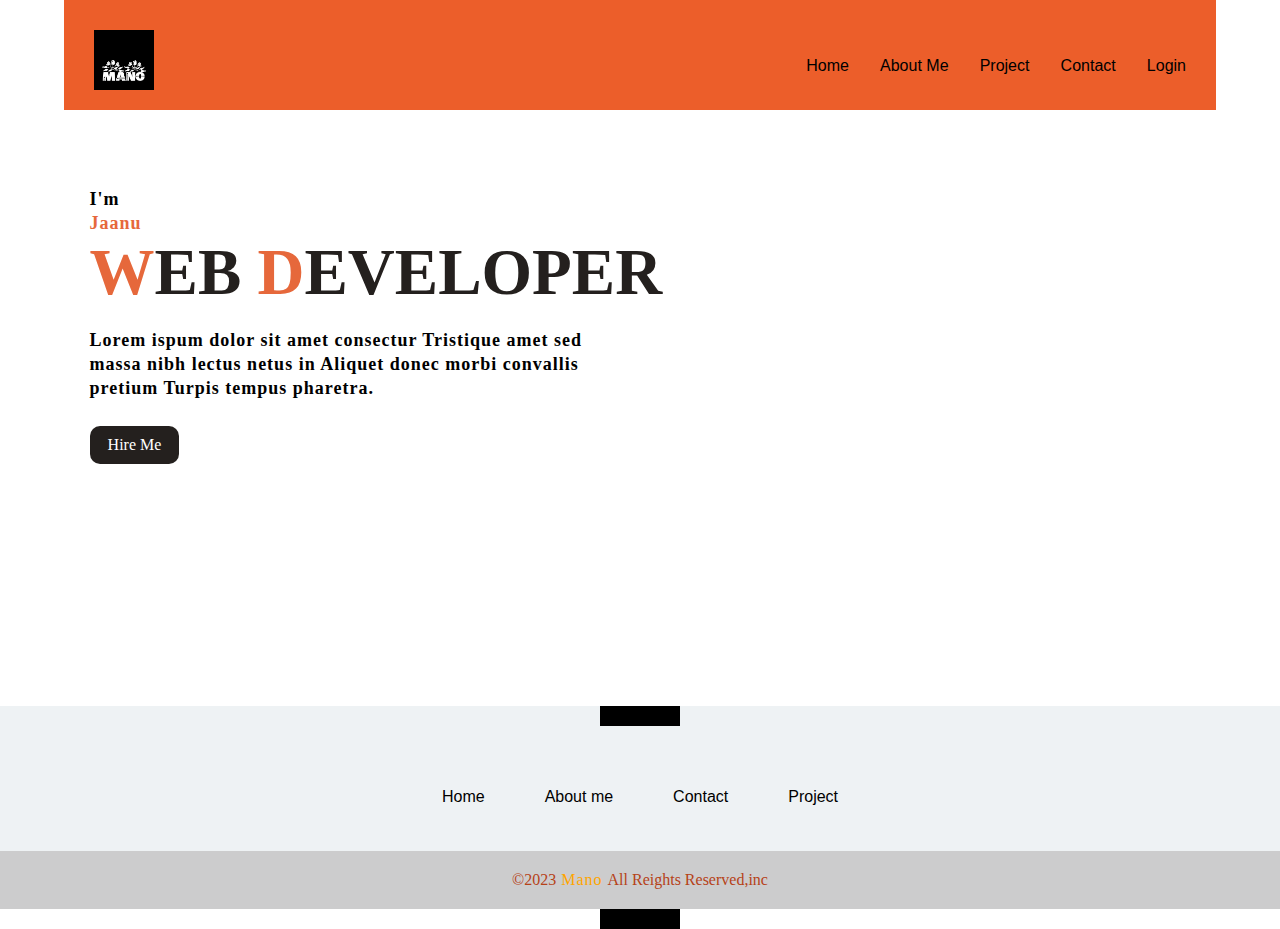
<file: index.html>
<!DOCTYPE html>
<html lang="en">
<head>
    <meta charset="UTF-8">
    <meta name="viewport" content="width=device-width, initial-scale=1.0">
    <title>Portfolio</title>
    <link rel="stylesheet" href="jaanu.css">
    <link rel="stylesheet" href="https://cdnjs.cloudflare.com/ajax/libs/font-awesome/6.5.1/css/all.min.css" integrity="sha512-DTOQO9RWCH3ppGqcWaEA1BIZOC6xxalwEsw9c2QQeAIftl+Vegovlnee1c9QX4TctnWMn13TZye+giMm8e2LwA==" crossorigin="anonymous" referrerpolicy="no-referrer" />
</head>
<body>




    <div class="main">
        <div class="navbar">
            <img src="logo.png" class="logo">
            <ul>
                <li><a href="index.html">Home</a></li>
                <li><a href="page2.html">About Me</a></li>
                <li><a href="page3.html">Project</a></li>
                <li><a href="page4.html">Contact</a></li>
                <li><a href="page5.html">Login</a></li>
            </ul>
        </div>
        <!-- <div class="navbar2">
            <ul>
                <li><a href="#">Home</a></li>
                <li><a href="#">About Me</a></li>
                <li><a href="#">Project</a></li>
                <li><a href="#">Contact</a></li>
            </ul>

        </div> -->

        <div class="info">
            <h3> I'm <br><span>Jaanu</span></h3>
            <h1><span>W</span>EB <span>D</span>EVELOPER</h1><br>
            <H3>Lorem ispum dolor sit amet consectur Tristique amet sed <br>massa nibh lectus netus in Aliquet donec morbi convallis <br>pretium Turpis tempus pharetra.</H3>
            <a href="#">Hire Me</a>
        </div><br><br><br><br><br><br><br><br><br><br><br><br>

    <!-- <div class="pos-cen"> -->
        <div class="img-deg">
            <!-- <img src="girl1.jpeg" class="girl1">  -->
        </div>
    </div>
<div>
  <footer>
    <div class="footer container">
        <div class="socialicons">
            <a href=""><i class="fa-brands fa-facebook"></i></a>
            <a href=""><i class="fa-brands fa-instagram"></i></a>
            <a href=""><i class="fa-brands fa-twitter"></i></a>
            <a href=""><i class="fa-brands fa-linkedin"></i></a>

        </div>
        <div class="footernav">
            <ul>
                <li><a href="#">Home</a></li>
                <li><a href="#">About me</a></li>
                <li><a href="#">Contact</a></li>
                <li><a href="#">Project</a></li>
                
            </ul>
        </div>
    </div>
    <div class="footerbottom">
        <p>&copy;2023<span class="designer" >Mano</span>All Reights Reserved,inc</p>

    </div>
</footer>


    <div class="socialicons">
        <a href=""><i class="fa-brands fa-facebook"></i></a>
        <a href=""><i class="fa-brands fa-instagram"></i></a>
        <a href=""><i class="fa-brands fa-twitter"></i></a>
        <a href=""><i class="fa-brands fa-linkedin"></i></a>

    </div>






</div>
        
    
        

    
     
    

</body>
</html>
</file>
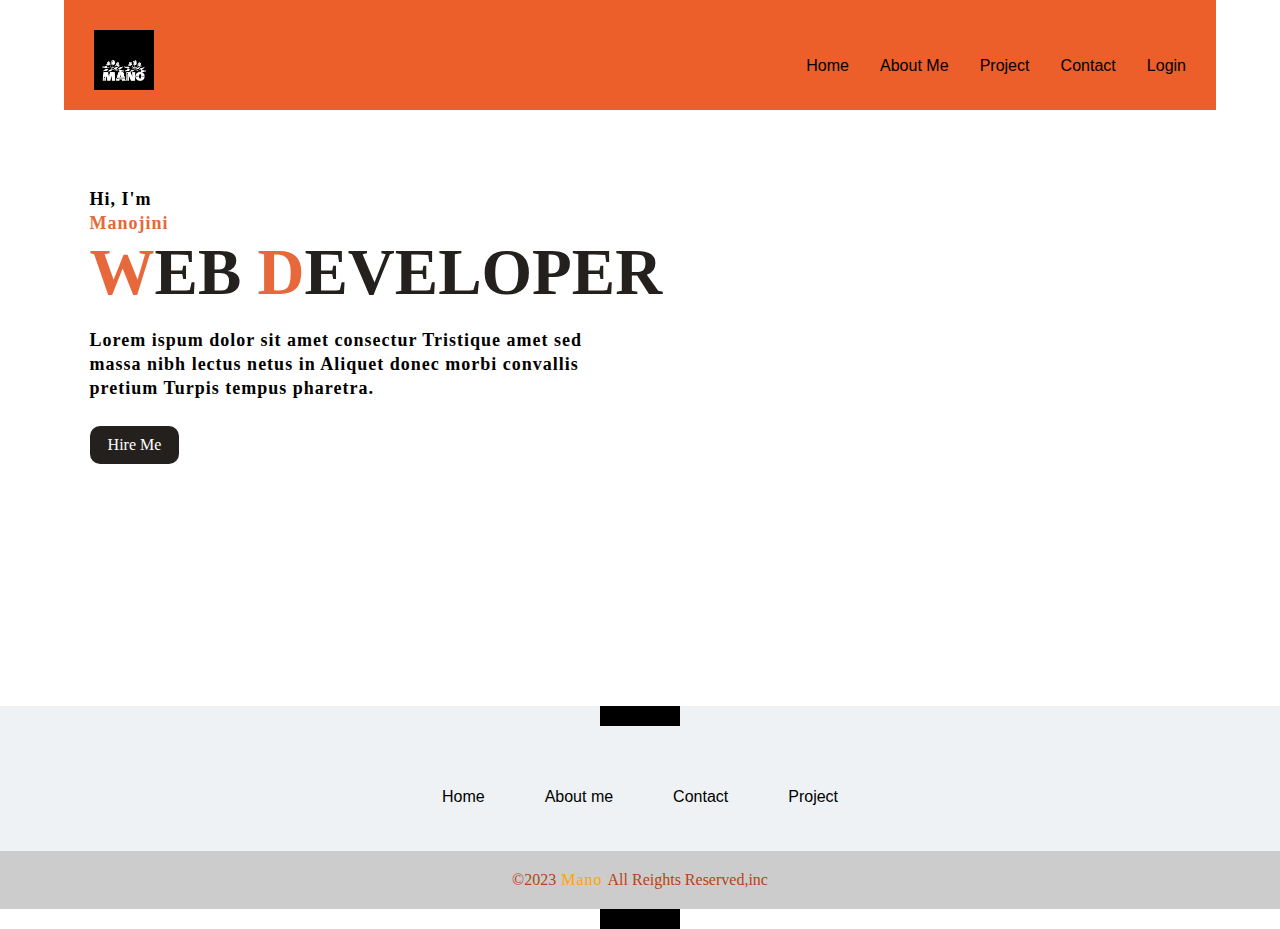
<file: jaanu.html>
<!DOCTYPE html>
<html lang="en">
<head>
    <meta charset="UTF-8">
    <meta name="viewport" content="width=device-width, initial-scale=1.0">
    <title>Portfolio</title>
    <link rel="stylesheet" href="jaanu.css">
    <link rel="stylesheet" href="https://cdnjs.cloudflare.com/ajax/libs/font-awesome/6.5.1/css/all.min.css" integrity="sha512-DTOQO9RWCH3ppGqcWaEA1BIZOC6xxalwEsw9c2QQeAIftl+Vegovlnee1c9QX4TctnWMn13TZye+giMm8e2LwA==" crossorigin="anonymous" referrerpolicy="no-referrer" />
</head>
<body>




    <div class="main">
        <div class="navbar">
            <img src="logo.png" class="logo">
            <ul>
                <li><a href="jaanu.html">Home</a></li>
                <li><a href="page2.html">About Me</a></li>
                <li><a href="page3.html">Project</a></li>
                <li><a href="page4.html">Contact</a></li>
                <li><a href="page5.html">Login</a></li>
            </ul>
        </div>
        <!-- <div class="navbar2">
            <ul>
                <li><a href="#">Home</a></li>
                <li><a href="#">About Me</a></li>
                <li><a href="#">Project</a></li>
                <li><a href="#">Contact</a></li>
            </ul>

        </div> -->

        <div class="info">
            <h3>Hi, I'm <br><span>Manojini</span></h3>
            <h1><span>W</span>EB <span>D</span>EVELOPER</h1><br>
            <H3>Lorem ispum dolor sit amet consectur Tristique amet sed <br>massa nibh lectus netus in Aliquet donec morbi convallis <br>pretium Turpis tempus pharetra.</H3>
            <a href="#">Hire Me</a>
        </div><br><br><br><br><br><br><br><br><br><br><br><br>

    <!-- <div class="pos-cen"> -->
        <div class="img-deg">
            <!-- <img src="girl1.jpeg" class="girl1">  -->
        </div>
    </div>
<div>
  <footer>
    <div class="footer container">
        <div class="socialicons">
            <a href=""><i class="fa-brands fa-facebook"></i></a>
            <a href=""><i class="fa-brands fa-instagram"></i></a>
            <a href=""><i class="fa-brands fa-twitter"></i></a>
            <a href=""><i class="fa-brands fa-linkedin"></i></a>

        </div>
        <div class="footernav">
            <ul>
                <li><a href="#">Home</a></li>
                <li><a href="#">About me</a></li>
                <li><a href="#">Contact</a></li>
                <li><a href="#">Project</a></li>
                
            </ul>
        </div>
    </div>
    <div class="footerbottom">
        <p>&copy;2023<span class="designer" >Mano</span>All Reights Reserved,inc</p>

    </div>
</footer>


    <div class="socialicons">
        <a href=""><i class="fa-brands fa-facebook"></i></a>
        <a href=""><i class="fa-brands fa-instagram"></i></a>
        <a href=""><i class="fa-brands fa-twitter"></i></a>
        <a href=""><i class="fa-brands fa-linkedin"></i></a>

    </div>






</div>
        
    
        

    
     
    

</body>
</html>
</file>
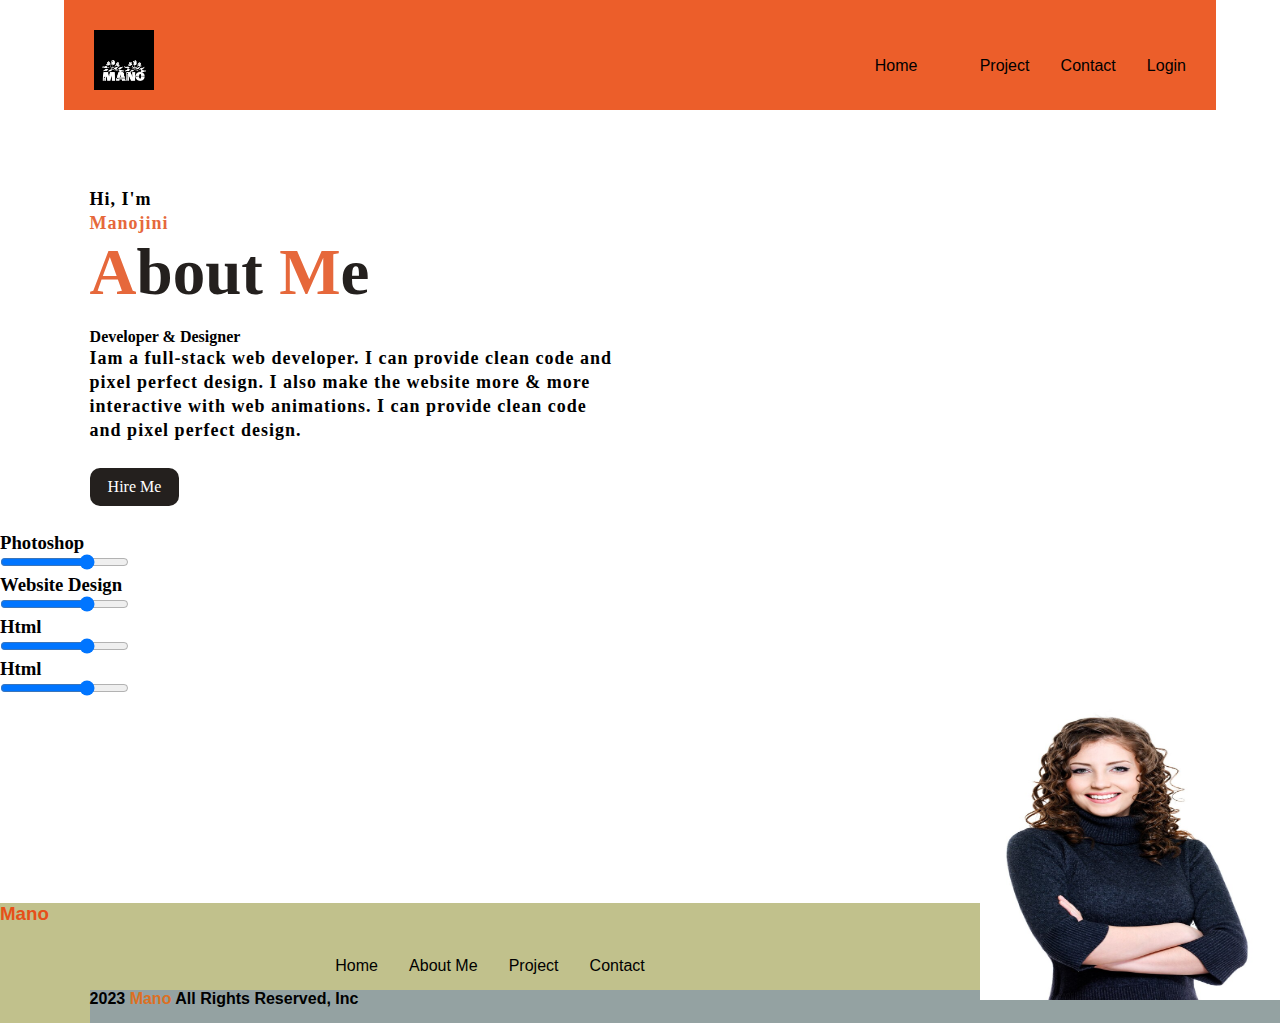
<file: page2.html>
<!DOCTYPE html>
<html lang="en">
<head>
    <meta charset="UTF-8">
    <meta name="viewport" content="width=device-width, initial-scale=1.0">
    <title>About Me</title>
    <link rel="stylesheet" href="page2.css">
</head>
<body>
    

    <div class="main">
        <div class="navbar">
            <img src="logo.png" class="logo">
            <ul>
                <li><a href="index.html">Home</a></li>
                <li><a href="page2.html"></a></li>
                <li><a href="page3.html">Project</a></li>
                <li><a href="page4.html">Contact</a></li>
                <li><a href="page5.html">Login</a></li>
            </ul>
        </div>
        <!-- <div class="navbar2">
            <ul>
                <li><a href="#">Home</a></li>
                <li><a href="#">About Me</a></li>
                <li><a href="#">Project</a></li>
                <li><a href="#">Contact</a></li>
            </ul>

        </div> -->

        <div class="info">
            <h3>Hi, I'm <br><span>Manojini</span></h3>
            <h1><span>A</span>bout <span>M</span>e</h1><br>
            <h4 class="devel">Developer & <spam>Designer</spam></h4>
            <H3>Iam a full-stack web developer. I can provide clean code and <br>pixel perfect design. I also make the website more & more <br>interactive with web animations. I can provide clean code<br> and pixel perfect design. </H3>
            <a href="#">Hire Me</a>
        </div>
        

        <div class="About">
            <h3><b>Photoshop</b></h3>
            <input type="range" value="70">
            <h3><b></b>Website Design</h3>
            <input type="range" value="70">
            <h3><b>Html</b></h3>
            <input type="range" value="70">
            <h3><b>Html</b></h3>
            <input type="range" value="70">
            


            

        </div>
        <div class="image">
            <img src="girl1.jpeg" class="girl1" width="300px" height="300px">
        </div>

        <div class="icons">
            <a href="#"><icon-icon name="logo-facebook"></icon-icon></a>
            <a href="#"><icon-icon name="logo-instagram"></icon-icon></a>
            <a href="#"><icon-icon name="logo-twitter"></icon-icon></a>
            <a href="#"><icon-icon name="logo-linkdin"></icon-icon></a>
        </div>

    </div><br><br><br><br><br><br><br>
    <script src=""></script>
    
        

    </div>
     
    <div class="home">
        <div class="jaanu">
            <h3>Mano</h3>

     
        <ul>
            <li><a href="#">Home</a></li>
            <li><a href="#">About Me</a></li>
            <li><a href="#">Project</a></li>
            <li><a href="#">Contact</a></li>
        </ul>

    </div>

    <div class="navbar2">
        <h4>2023 <span class="item">Mano</span> All Rights Reserved, Inc</h4>
    </div>
</body>
</html>
</file>
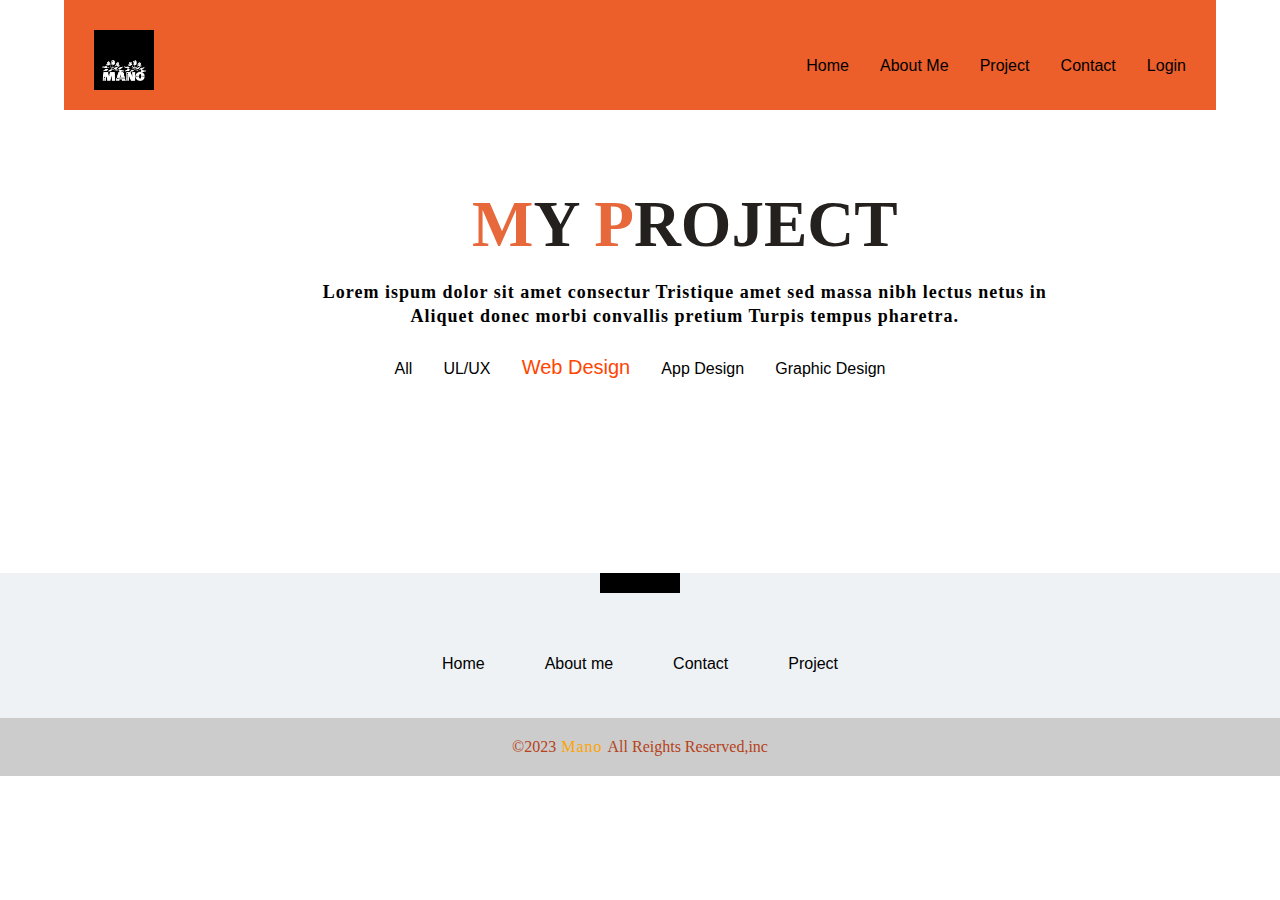
<file: page3.html>
<!DOCTYPE html>
<html lang="en">
<head>
    <meta charset="UTF-8">
    <meta name="viewport" content="width=device-width, initial-scale=1.0">
    <title>page3</title>
    <link rel="stylesheet" href="page3.css">
    <link rel="stylesheet" href="https://cdnjs.cloudflare.com/ajax/libs/font-awesome/6.5.1/css/all.min.css" integrity="sha512-DTOQO9RWCH3ppGqcWaEA1BIZOC6xxalwEsw9c2QQeAIftl+Vegovlnee1c9QX4TctnWMn13TZye+giMm8e2LwA==" crossorigin="anonymous" referrerpolicy="no-referrer" />
</head>
<body>
    <div class="main">
        <div class="navbar">
            <img src="logo.png" class="logo">
            <ul>
                <li><a href="index.html">Home</a></li>
                <li><a href="page2.html">About Me</a></li>
                <li><a href="page3.html">Project</a></li>
                <li><a href="page4.html">Contact</a></li>
                <li><a href="page5.html">Login</a></li>
            </ul>
        </div>
        <!-- <div class="navbar2">
            <ul>
                <li><a href="#">Home</a></li>
                <li><a href="#">About Me</a></li>
                <li><a href="#">Project</a></li>
                <li><a href="#">Contact</a></li>
            </ul>

        </div> -->

        <div class="info">
            <DIV>
            <h1 style="text-align: center;"><span>M</span>Y <span>P</span>ROJECT</h1><br>
            <H3 style="text-align: center;">Lorem ispum dolor sit amet consectur Tristique amet sed massa nibh lectus netus in <BR>Aliquet donec morbi convallis pretium Turpis tempus pharetra.</P></H3>
        </DIV>
        </div>

        <div class="nav">
            <ul>
                <li><a href="#">All</a></li>
                <li><a href="#">UL/UX</a></li>
                
                <li><a href="#"><span>Web Design</span></a></li>
                
                <li><a href="#">App Design</a></li>
                <li><a href="#">Graphic Design</a></li>
            </ul>


        </div><br><br><br><br><br><br><br><br><br><br>



        </div>
    <!-- <div class="pos-cen"> -->
        <div class="img-deg">
            <!-- <img src="girl1.jpeg" class="girl1">  -->
        </div>
    </div>
<div>
  <footer>
    <div class="footer container">
        <div class="socialicons">
            <a href=""><i class="fa-brands fa-facebook"></i></a>
            <a href=""><i class="fa-brands fa-instagram"></i></a>
            <a href=""><i class="fa-brands fa-twitter"></i></a>
            <a href=""><i class="fa-brands fa-linkedin"></i></a>

        </div>
        <div class="footernav">
            <ul>
                <li><a href="#">Home</a></li>
                <li><a href="#">About me</a></li>
                <li><a href="#">Contact</a></li>
                <li><a href="#">Project</a></li>
                
            </ul>
        </div>
    </div>
    
    <div class="footerbottom">
        <p>&copy;2023<span class="designer" >Mano</span>All Reights Reserved,inc</p>

    </div>
</footer>


    <!-- <div class="socialicons">
        <a href=""><i class="fa-brands fa-facebook"></i></a>
        <a href=""><i class="fa-brands fa-instagram"></i></a>
        <a href=""><i class="fa-brands fa-twitter"></i></a>
        <a href=""><i class="fa-brands fa-linkedin"></i></a> -->

    </div>






</div>
        
</body>
</html>
</head>
<body>
</file>
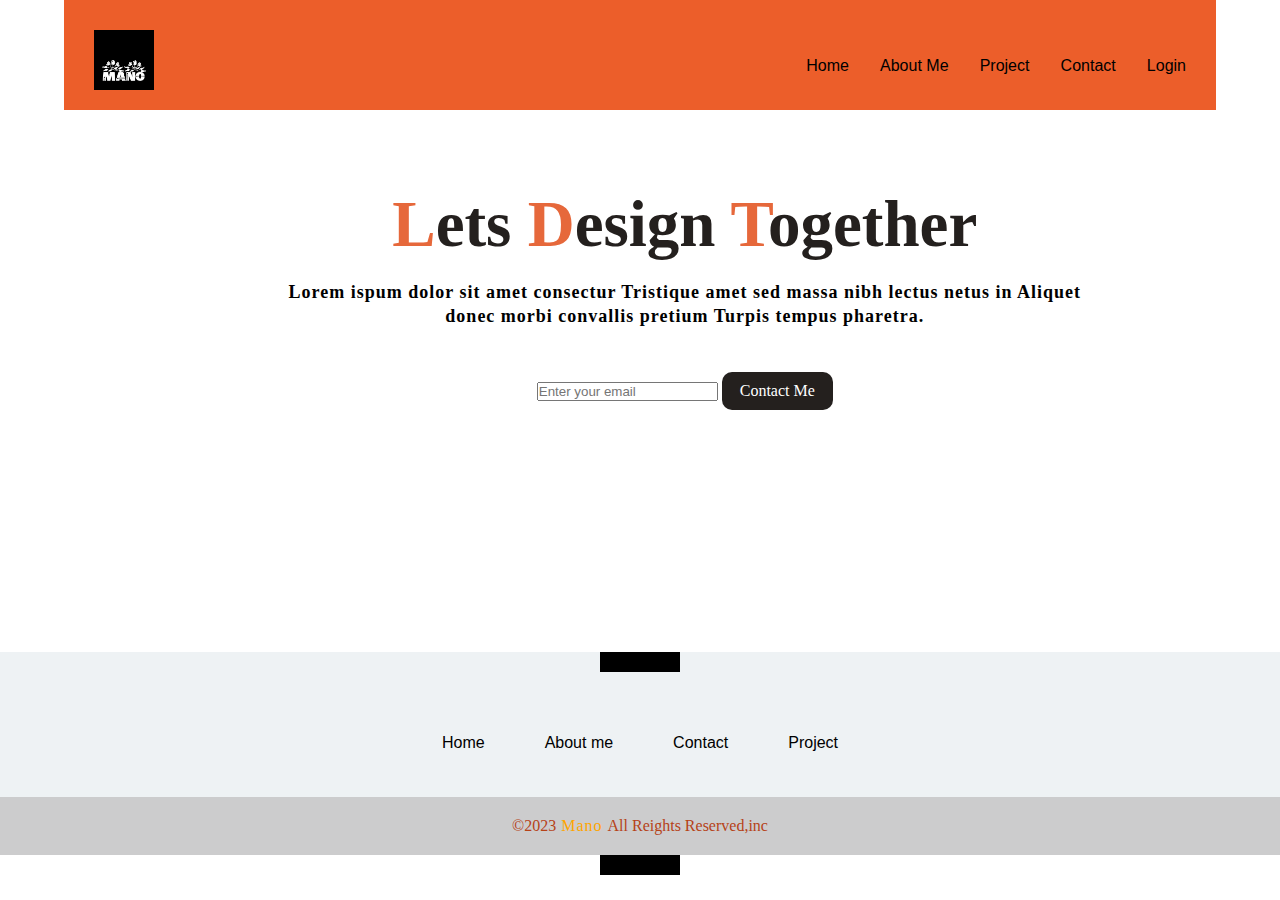
<file: page4.html>
<!DOCTYPE html>
<html lang="en">
<head>
    <meta charset="UTF-8">
    <meta name="viewport" content="width=device-width, initial-scale=1.0">
    <title>page4</title>
    <link rel="stylesheet" href="page4.css">
    <link rel="stylesheet" href="https://cdnjs.cloudflare.com/ajax/libs/font-awesome/6.5.1/css/all.min.css" integrity="sha512-DTOQO9RWCH3ppGqcWaEA1BIZOC6xxalwEsw9c2QQeAIftl+Vegovlnee1c9QX4TctnWMn13TZye+giMm8e2LwA==" crossorigin="anonymous" referrerpolicy="no-referrer" />
</head>
<body>
    <div class="main">
        <div class="navbar">
            <img src="logo.png" class="logo">
            <ul>
                <li><a href="index.html">Home</a></li>
                <li><a href="page2.html">About Me</a></li>
                <li><a href="page3.html">Project</a></li>
                <li><a href="page4.html">Contact</a></li>
                <li><a href="page5.html">Login</a></li>
            </ul>
        </div>
        <!-- <div class="navbar2">
            <ul>
                <li><a href="#">Home</a></li>
                <li><a href="#">About Me</a></li>
                <li><a href="#">Project</a></li>
                <li><a href="#">Contact</a></li>
            </ul>

        </div> -->

        <div class="info">
            
            <h1><span>L</span>ets <span>D</span>esign<span> T</span>ogether</h1><br>
            <p><H3>Lorem ispum dolor sit amet consectur Tristique amet sed massa nibh lectus netus in Aliquet<br> donec morbi convallis pretium Turpis tempus pharetra.</H3><br>
            <input type="text" id="user name" name="user name" placeholder="Enter your email">
            <a href="#">Contact Me</a>
        </div><br><br><br><br><br><br><br><br><br><br><br><br>

    <!-- <div class="pos-cen"> -->
        <div class="img-deg">
            <!-- <img src="girl1.jpeg" class="girl1">  -->
        </div>
    </div>
<div>
  <footer>
    <div class="footer container">
        <div class="socialicons">
            <a href=""><i class="fa-brands fa-facebook"></i></a>
            <a href=""><i class="fa-brands fa-instagram"></i></a>
            <a href=""><i class="fa-brands fa-twitter"></i></a>
            <a href=""><i class="fa-brands fa-linkedin"></i></a>

        </div>
        <div class="footernav">
            <ul>
                <li><a href="#">Home</a></li>
                <li><a href="#">About me</a></li>
                <li><a href="#">Contact</a></li>
                <li><a href="#">Project</a></li>
                
            </ul>
        </div>
    </div>
    <div class="footerbottom">
        <p>&copy;2023<span class="designer" >Mano</span>All Reights Reserved,inc</p>

    </div>
</footer>


    <div class="socialicons">
        <a href=""><i class="fa-brands fa-facebook"></i></a>
        <a href=""><i class="fa-brands fa-instagram"></i></a>
        <a href=""><i class="fa-brands fa-twitter"></i></a>
        <a href=""><i class="fa-brands fa-linkedin"></i></a>

    </div>






</div>
        
    
        

</head>
<body>
    
</body>
</html>
</file>
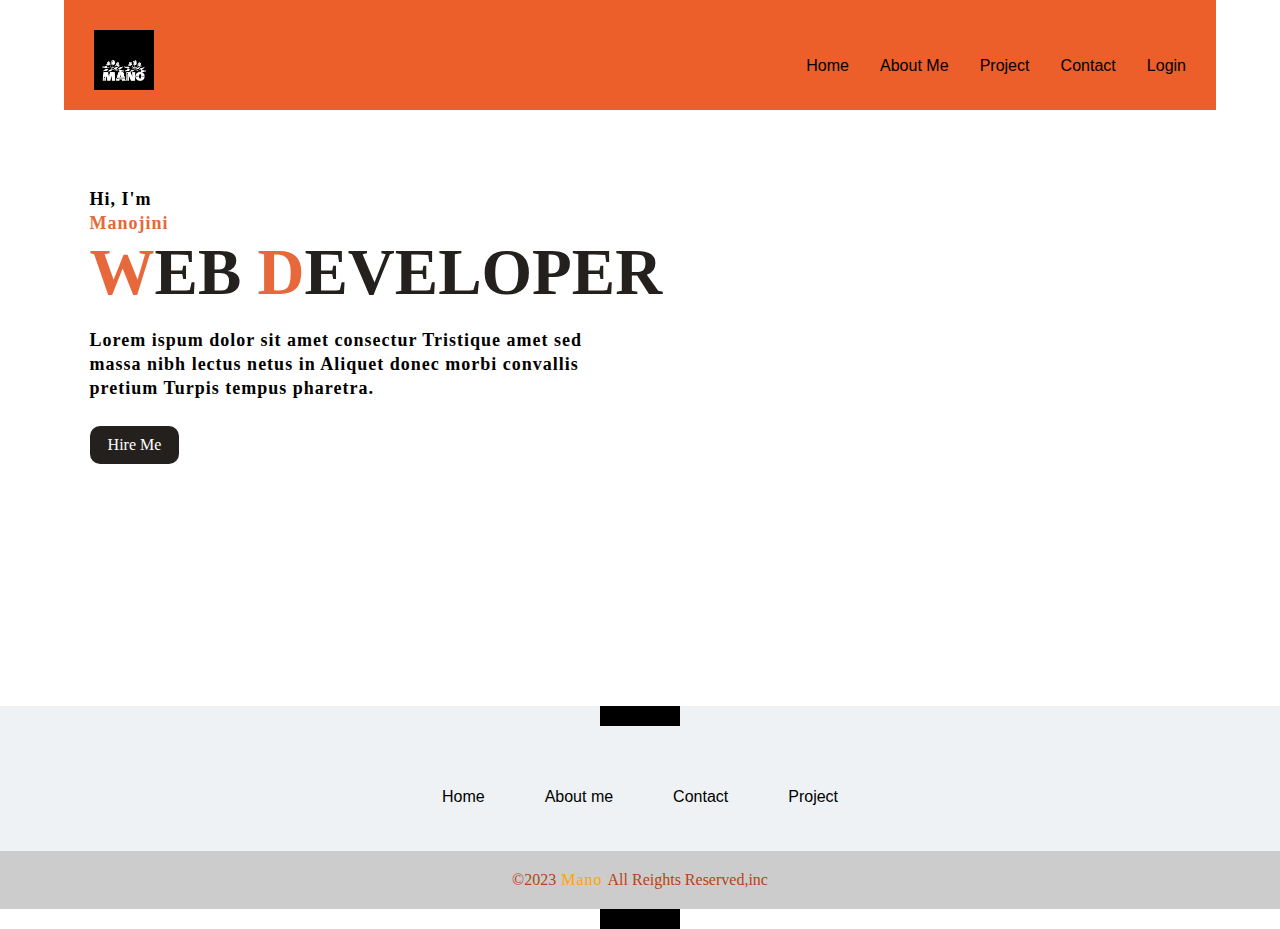
<file: page6.html>
<!DOCTYPE html>
<html lang="en">
<head>
    <meta charset="UTF-8">
    <meta name="viewport" content="width=device-width, initial-scale=1.0">
    <title>Document</title>
    <link rel="stylesheet" href="page6.css">
    <link rel="stylesheet" href="https://cdnjs.cloudflare.com/ajax/libs/font-awesome/6.5.1/css/all.min.css" integrity="sha512-DTOQO9RWCH3ppGqcWaEA1BIZOC6xxalwEsw9c2QQeAIftl+Vegovlnee1c9QX4TctnWMn13TZye+giMm8e2LwA==" crossorigin="anonymous" referrerpolicy="no-referrer" />
</head>
<body>
    <div class="main">
        <div class="navbar">
            <img src="logo.png" class="logo">
            <ul>
                <li><a href="#">Home</a></li>
                <li><a href="#">About Me</a></li>
                <li><a href="#">Project</a></li>
                <li><a href="#">Contact</a></li>
                <li><a href="#">Login</a></li>
            </ul>
        </div>
        <!-- <div class="navbar2">
            <ul>
                <li><a href="#">Home</a></li>
                <li><a href="#">About Me</a></li>
                <li><a href="#">Project</a></li>
                <li><a href="#">Contact</a></li>
            </ul>

        </div> -->

        <div class="info">
            <h3>Hi, I'm <br><span>Manojini</span></h3>
            <h1><span>W</span>EB <span>D</span>EVELOPER</h1><br>
            <H3>Lorem ispum dolor sit amet consectur Tristique amet sed <br>massa nibh lectus netus in Aliquet donec morbi convallis <br>pretium Turpis tempus pharetra.</H3>
            <a href="#">Hire Me</a>
        </div><br><br><br><br><br><br><br><br><br><br><br><br>

    <!-- <div class="pos-cen"> -->
        <div class="img-deg">
            <!-- <img src="girl1.jpeg" class="girl1">  -->
        </div>
    </div>
<div>
  <footer>
    <div class="footer container">
        <div class="socialicons">
            <a href=""><i class="fa-brands fa-facebook"></i></a>
            <a href=""><i class="fa-brands fa-instagram"></i></a>
            <a href=""><i class="fa-brands fa-twitter"></i></a>
            <a href=""><i class="fa-brands fa-linkedin"></i></a>

        </div>
        <div class="footernav">
            <ul>
                <li><a href="#">Home</a></li>
                <li><a href="#">About me</a></li>
                <li><a href="#">Contact</a></li>
                <li><a href="#">Project</a></li>
                
            </ul>
        </div>
    </div>
    <div class="footerbottom">
        <p>&copy;2023<span class="designer" >Mano</span>All Reights Reserved,inc</p>

    </div>
</footer>


    <div class="socialicons">
        <a href=""><i class="fa-brands fa-facebook"></i></a>
        <a href=""><i class="fa-brands fa-instagram"></i></a>
        <a href=""><i class="fa-brands fa-twitter"></i></a>
        <a href=""><i class="fa-brands fa-linkedin"></i></a>

    </div>






</div>
        
    
        

</head>
<body>
    
</body>
</html>
</head>
<body>
    
</body>
</html>
</file>
<file: jaanu.css>
*{
    margin: 0;
    padding: 0;

}
/* .main{
    width: 100%;
    background: url(image/blank.jpg);
    background-position: center;
    background-size: cover;
    height: 100vh;
    position: relative;
    font-family: sans-serif;
} */
.navbar{
    width: 90%;
    display: flex;
    margin: auto;
    padding: 20px;
    align-items: center;
    justify-content: space-between;
    background-color:rgb(236, 94, 42);
}
/* .navbar2{
    background-color: aquamarine;
    padding-bottom: ;
} */
.navbar .logo{
    width: 60px;
    cursor: pointer;
    margin-top: 10px;
    margin-left: 10px;
}
ul{
    margin-top: auto;
    padding: auto;
    justify-content: space-between;
    text-align: center;
    font-family: sans-serif;
    font-size: 40px;
}
ul li{
    list-style: none;
    display: inline-block;
    padding: 10px;
}
ul li a{
    font-size: 16px;
    front-weight:bold;
    text-decoration: none;
    color:black;
    margin-top:-3% ;

}
ul li a:hover{
    color: rgb(118, 203, 220);
}
.info{
    margin-left: 7%;
    margin-top: 6%;

}
.login {
    color: aqua;

}
.info h1{
    font-size: 65px;
    color: rgb(36, 32, 30);
}
.info h3{
    font-size: 18px;
    letter-spacing: 1px;
    line-height: 24px;
}
.info span{
    color: rgb(230, 104, 59);
}
.info a{
    text-decoration: none;
    color: #fff;
    background-color: rgb(36, 32, 30);
    margin: 26px 0;
    padding: 10px 18px;
    border-radius: 10px;
    display: inline-block;
    transition: .4s;

}
.info a:hover{
background: rgb(red, green, blue);
}

/* .image{
    width: 30px;
    height: 60px;
    position: absolute;
    right: 100px;
    bottom: 0; */
}
/* . img{
    position: absolute;
    height: 140px;
    left: 40px;
    transform: translate(-55%);
    bottom: 0;
    transition: left 2s ease;
} */

image:hover .girl{
    left: 55%;

}

.cons a{
    transform: none;
    color: black;
    margin-right:-60px ;
}
.icons icon-icon: hover{
    color:blue;
}

.home{
    background-color: rgb(193, 193, 140);
    font-family: sans-serif;
    height: px;
}
.navbar2{
    margin-bottom: 0;
    padding-bottom: 15px;
    background-color: rgb(148, 162, 162);
    alain align-items: content: ;
    margin-left: 7%;
    margin-top: 
}

.item{
    color: rgb(221, 112, 34);
    margin-right: ;
    margin-top: ;
    
}

.jaanu{
    color: rgb(230, 80, 25);
    align-items: center;
    justify-content: center;
    margin: auto;
    height:200 ;
    padding-bottom: auto;
    margin-: 7%;
    margin-top: 6%;
}
.image{
    float: right;
}

*{
    padding: 0;
    margin: 0;
    box-sizing: border-box;
}
footer{
    padding: ;
    background-color: #edf2f4f7;

}
.footercontainer{
    width: 100%;
    padding: 70px 30px 20px;
}

.socialicons{
    display: flex;
    justify-content: center;
}

.socialicons a{
text-decoration: none;
padding: 10px;
background-color:black;
}

.socialicons a i{
    font: size 2em; 
    color:white;
    opacity: 9;
}

.socialicons a:hover{
    background-color: red;
    transition: 0.5s;
}

.socialicons a:hover{
    color: aqua;
    transition: 0.5s;
}

.footernav{
    margin: 30px 0;


}

.footernav ul{
    display: flex;
    justify-content: center;

}

.footernav ul li a{
margin: 20px;
color: black;
}

.footernav ul li a:hover{
    opacity: 1;
}

.footerbottom{
    background-color:rgba(152, 142, 142, 0.386);
    padding: 20px;
    text-align: center;
}

.footerbottom p{
    color:rgb(182, 66, 24);
}
.designer{
    letter-spacing: 1px;
    font-weight: 400;
    margin: 0 5px;
    color: orange;
}

.img-deg{
    float: right;
    width: 30%;
}

.pos-cen{
    position: absolute;
    width: 10%;
    left: 30%;
    top:20%;
}
</file>
<file: page2.css>
*{
    margin: 0;
    padding: 0;

}
/* .main{
    width: 100%;
    background: url(image/blank.jpg);
    background-position: center;
    background-size: cover;
    height: 100vh;
    position: relative;
    font-family: sans-serif;
} */
.navbar{
    width: 90%;
    display: flex;
    margin: auto;
    padding: 20px;
    align-items: center;
    justify-content: space-between;
    background-color:rgb(236, 94, 42);
}
/* .navbar2{
    background-color: aquamarine;
    padding-bottom: ;
} */
.navbar .logo{
    width: 60px;
    cursor: pointer;
    margin-top: 10px;
    margin-left: 10px;
}
ul{
    margin-top: auto;
    padding: auto;
    justify-content: space-between;
    text-align: center;
    font-family: sans-serif;
    font-size: 40px;
}
ul li{
    list-style: none;
    display: inline-block;
    padding: 10px;
}
ul li a{
    font-size: 16px;
    front-weight:bold;
    text-decoration: none;
    color:black;
    margin-top:-3% ;

}
ul li a:hover{
    color: rgb(118, 203, 220);
}
.info{
    margin-left: 7%;
    margin-top: 6%;

}
.login {
    color: aqua;

}
.info h1{
    font-size: 65px;
    color: rgb(36, 32, 30);
}
.info h3{
    font-size: 18px;
    letter-spacing: 1px;
    line-height: 24px;
}
.info span{
    color: rgb(230, 104, 59);
}
.info a{
    text-decoration: none;
    color: #fff;
    background-color: rgb(36, 32, 30);
    margin: 26px 0;
    padding: 10px 18px;
    border-radius: 10px;
    display: inline-block;
    transition: .4s;

}
.info a:hover{
background: rgb(red, green, blue);
}

/* .image{
    width: 30px;
    height: 60px;
    position: absolute;
    right: 100px;
    bottom: 0; */
}
/* . img{
    position: absolute;
    height: 140px;
    left: 40px;
    transform: translate(-55%);
    bottom: 0;
    transition: left 2s ease;
} */

image:hover .girl{
    left: 55%;

}

.cons a{
    transform: none;
    color: black;
    margin-right:-60px ;
}
.icons icon-icon: hover{
    color:blue;
}

.home{
    background-color: rgb(193, 193, 140);
    font-family: sans-serif;
    height: px;
}
.navbar2{
    margin-bottom: 0;
    padding-bottom: 15px;
    background-color: rgb(148, 162, 162);
    alain align-items: content: ;
    margin-left: 7%;
    margin-top: 
}

.item{
    color: rgb(221, 112, 34);
    margin-right: ;
    margin-top: ;
    
}

.jaanu{
    color: rgb(230, 80, 25);
    align-items: center;
    justify-content: center;
    margin: auto;
    height:200 ;
    padding-bottom: auto;
    margin-: 7%;
    margin-top: 6%;
}
.image{
    float: right;
}

*{
    padding: 0;
    margin: 0;
    box-sizing: border-box;
}
footer{
    padding: ;
    background-color: #edf2f4f7;

}
.footercontainer{
    width: 100%;
    padding: 70px 30px 20px;
}

.socialicons{
    display: flex;
    justify-content: center;
}

.socialicons a{
text-decoration: none;
padding: 10px;
background-color:black;
}

.socialicons a i{
    font: size 2em; 
    color:white;
    opacity: 9;
}

.socialicons a:hover{
    background-color: red;
    transition: 0.5s;
}

.socialicons a:hover{
    color: aqua;
    transition: 0.5s;
}

.footernav{
    margin: 30px 0;


}

.footernav ul{
    display: flex;
    justify-content: center;

}

.footernav ul li a{
margin: 20px;
color: black;
}

.footernav ul li a:hover{
    opacity: 1;
}

.footerbottom{
    background-color:rgba(152, 142, 142, 0.386);
    padding: 20px;
    text-align: center;
}

.footerbottom p{
    color:rgb(182, 66, 24);
}
.designer{
    letter-spacing: 1px;
    font-weight: 400;
    margin: 0 5px;
    color: orange;
}

.img-deg{
    float: right;
    width: 30%;
}

.pos-cen{
    position: absolute;
    width: 10%;
    left: 30%;
    top:20%;
}
</file>
<file: page3.css>
*{
    margin: 0;
    padding: 0;

}
/* .main{
    width: 100%;
    background: url(image/blank.jpg);
    background-position: center;
    background-size: cover;
    height: 100vh;
    position: relative;
    font-family: sans-serif;
} */
.navbar{
    width: 90%;
    display: flex;
    margin: auto;
    padding: 20px;
    align-items: center;
    justify-content: space-between;
    background-color:rgb(236, 94, 42);
}
/* .navbar2{
    background-color: aquamarine;
    padding-bottom: ;
} */
.navbar .logo{
    width: 60px;
    cursor: pointer;
    margin-top: 10px;
    margin-left: 10px;
}
ul{
    margin-top: auto;
    padding: auto;
    justify-content: space-between;
    text-align: center;
    font-family: sans-serif;
    font-size: 40px;
}
ul li{
    list-style: none;
    display: inline-block;
    padding: 10px;
}
ul li a{
    font-size: 16px;
    front-weight:bold;
    text-decoration: none;
    color:black;
    margin-top:-3% ;

}
ul li a:hover{
    color: rgb(118, 203, 220);
}
.info{
    margin-left: 7%;
    margin-top: 6%;

}
.login {
    color: aqua;

}
.info h1{
font-size: 65px;
color: rgb(36, 32, 30);
}
.info h3{
font-size: 18px;
letter-spacing: 1px;
line-height: 24px;
}
.info span{
color: rgb(230, 104, 59);
}
.info a{
text-decoration: none;
color: #fff;
background-color: rgb(36, 32, 30);
margin: 26px 0;
padding: 10px 18px;
border-radius: 10px;
display: inline-block;
transition: .4s;

}
.info a:hover{
background: rgb(red, green, blue);
}

/* .image{
width: 30px;
height: 60px;
position: absolute;
right: 100px;
bottom: 0; */
}
/* . img{
position: absolute;
height: 140px;
left: 40px;
transform: translate(-55%);
bottom: 0;
transition: left 2s ease;
} */

image:hover .girl{
left: 55%;

}

.cons a{
transform: none;
color: black;
margin-right:-60px ;
}
.icons icon-icon: hover{
color:blue;
}

.home{
background-color: rgb(193, 193, 140);
font-family: sans-serif;
height: px;
}
.navbar2{
margin-bottom: 0;
padding-bottom: 15px;
background-color: rgb(148, 162, 162);
alain align-items: content: ;
margin-left: 7%;
margin-top: 
}

.item{
color: rgb(221, 112, 34);
margin-right: ;
margin-top: ;

}

.jaanu{
color: rgb(230, 80, 25);
align-items: center;
justify-content: center;
margin: auto;
height:200 ;
padding-bottom: auto;
margin-: 7%;
margin-top: 6%;
}
.image{
float: right;
}

*{
padding: 0;
margin: 0;
box-sizing: border-box;
}
footer{
padding: ;
background-color: #edf2f4f7;

}
.footercontainer{
width: 100%;
padding: 70px 30px 20px;
}

.socialicons{
display: flex;
justify-content: center;
}

.socialicons a{
text-decoration: none;
padding: 10px;
background-color:black;
}

.socialicons a i{
font: size 2em; 
color:white;
opacity: 9;
}

.socialicons a:hover{
background-color: red;
transition: 0.5s;
}

.socialicons a:hover{
color: aqua;
transition: 0.5s;
}

.footernav{
margin: 30px 0;


}

.footernav ul{
display: flex;
justify-content: center;

}

.footernav ul li a{
margin: 20px;
color: black;
}

.footernav ul li a:hover{
opacity: 1;
}

.footerbottom{
background-color:rgba(152, 142, 142, 0.386);
padding: 20px;
text-align: center;
}

.footerbottom p{
color:rgb(182, 66, 24);
}
.designer{
letter-spacing: 1px;
font-weight: 400;
margin: 0 5px;
color: orange;
}

.img-deg{
float: right;
width: 30%;
}

.pos-cen{
position: absolute;
width: 10%;
left: 30%;
top:20%;
}


.info{
margin-left: ;
margin-top: ;}

.nav{
    display: flex;
    justify-content: center;
    color: rgb(255, 104, 17);
    font-size: 20px;
    
}
.info{
    margin-left: 7%;
    margin-top: 6%;

}
.login {
    color: aqua;

}
.info h1{
    font-size: 65px;
    color: rgb(36, 32, 30);
}
.info h4{
    font-size: 18px;
    letter-spacing: 1px;
    line-height: 24px;
}
.info span{
    color: rgb(230, 104, 59);

}

.nav span{
    color: orangered;
    font-size: 20px;
}
</file>
<file: page4.css>
*{


margin: 0;
padding: 0;
}


/* .main{
width: 100%;
background: url(image/blank.jpg);
background-position: center;
background-size: cover;
height: 100vh;
position: relative;
font-family: sans-serif;
} */
.navbar{
width: 90%;
display: flex;
margin: auto;
padding: 20px;
align-items: center;
justify-content: space-between;
background-color:rgb(236, 94, 42);
}
/* .navbar2{
background-color: aquamarine;
padding-bottom: ;
} */
.navbar .logo{
width: 60px;
cursor: pointer;
margin-top: 10px;
margin-left: 10px;
}
ul{
margin-top: auto;
padding: auto;
justify-content: space-between;
text-align: center;
font-family: sans-serif;
font-size: 40px;
}
ul li{
list-style: none;
display: inline-block;
padding: 10px;
}
ul li a{
font-size: 16px;
front-weight:bold;
text-decoration: none;
color:black;
margin-top:-3% ;

}
ul li a:hover{
color: rgb(118, 203, 220);
}
.info{
margin-left: 7%;
margin-top: 6%;

}
.login {
color: aqua;

}
.info h1{
font-size: 65px;
color: rgb(36, 32, 30);
}
.info h3{
font-size: 18px;
letter-spacing: 1px;
line-height: 24px;
}
.info span{
color: rgb(230, 104, 59);
}
.info a{
text-decoration: none;
color: #fff;
background-color: rgb(36, 32, 30);
margin: 26px 0;
padding: 10px 18px;
border-radius: 10px;
display: inline-block;
transition: .4s;

}
.info a:hover{
background: rgb(red, green, blue);
}

/* .image{
width: 30px;
height: 60px;
position: absolute;
right: 100px;
bottom: 0; */
}
/* . img{
position: absolute;
height: 140px;
left: 40px;
transform: translate(-55%);
bottom: 0;
transition: left 2s ease;
} */

image:hover .girl{
left: 55%;

}

.cons a{
transform: none;
color: black;
margin-right:-60px ;
}
.icons icon-icon: hover{
color:blue;
}

.home{
background-color: rgb(193, 193, 140);
font-family: sans-serif;
height: px;
}
.navbar2{
margin-bottom: 0;
padding-bottom: 15px;
background-color: rgb(148, 162, 162);
alain align-items: content: ;
margin-left: 7%;
margin-top: 
}

.item{
color: rgb(221, 112, 34);
margin-right: ;
margin-top: ;

}

.jaanu{
color: rgb(230, 80, 25);
align-items: center;
justify-content: center;
margin: auto;
height:200 ;
padding-bottom: auto;
margin-: 7%;
margin-top: 6%;
}
.image{
float: right;
}

*{
padding: 0;
margin: 0;
box-sizing: border-box;
}
footer{
padding: ;
background-color: #edf2f4f7;

}
.footercontainer{
width: 100%;
padding: 70px 30px 20px;
}

.socialicons{
display: flex;
justify-content: center;
}

.socialicons a{
text-decoration: none;
padding: 10px;
background-color:black;
}

.socialicons a i{
font: size 2em; 
color:white;
opacity: 9;
}

.socialicons a:hover{
background-color: red;
transition: 0.5s;
}

.socialicons a:hover{
color: aqua;
transition: 0.5s;
}

.footernav{
margin: 30px 0;


}

.footernav ul{
display: flex;
justify-content: center;

}

.footernav ul li a{
margin: 20px;
color: black;
}

.footernav ul li a:hover{
opacity: 1;
}

.footerbottom{
background-color:rgba(152, 142, 142, 0.386);
padding: 20px;
text-align: center;
}

.footerbottom p{
color:rgb(182, 66, 24);
}
.designer{
letter-spacing: 1px;
font-weight: 400;
margin: 0 5px;
color: orange;
}

.img-deg{
float: right;
width: 30%;
}

.pos-cen{
position: absolute;
width: 10%;
left: 30%;
top:20%;
}
.info{
    text-align: center;
}
</file>
<file: page6.css>
*{
    margin: 0;
    padding: 0;

}
/* .main{
    width: 100%;
    background: url(image/blank.jpg);
    background-position: center;
    background-size: cover;
    height: 100vh;
    position: relative;
    font-family: sans-serif;
} */
.navbar{
    width: 90%;
    display: flex;
    margin: auto;
    padding: 20px;
    align-items: center;
    justify-content: space-between;
    background-color:rgb(236, 94, 42);
}
/* .navbar2{
    background-color: aquamarine;
    padding-bottom: ;
} */
.navbar .logo{
    width: 60px;
    cursor: pointer;
    margin-top: 10px;
    margin-left: 10px;
}
ul{
    margin-top: auto;
    padding: auto;
    justify-content: space-between;
    text-align: center;
    font-family: sans-serif;
    font-size: 40px;
}
ul li{
    list-style: none;
    display: inline-block;
    padding: 10px;
}
ul li a{
    font-size: 16px;
    front-weight:bold;
    text-decoration: none;
    color:black;
    margin-top:-3% ;

}
ul li a:hover{
    color: rgb(118, 203, 220);
}
.info{
    margin-left: 7%;
    margin-top: 6%;

}
.login {
    color: aqua;

}
.info h1{
    font-size: 65px;
    color: rgb(36, 32, 30);
}
.info h3{
    font-size: 18px;
    letter-spacing: 1px;
    line-height: 24px;
}
.info span{
    color: rgb(230, 104, 59);
}
.info a{
    text-decoration: none;
    color: #fff;
    background-color: rgb(36, 32, 30);
    margin: 26px 0;
    padding: 10px 18px;
    border-radius: 10px;
    display: inline-block;
    transition: .4s;

}
.info a:hover{
background: rgb(red, green, blue);
}

/* .image{
    width: 30px;
    height: 60px;
    position: absolute;
    right: 100px;
    bottom: 0; */
}
/* . img{
    position: absolute;
    height: 140px;
    left: 40px;
    transform: translate(-55%);
    bottom: 0;
    transition: left 2s ease;
} */

image:hover .girl{
    left: 55%;

}

.cons a{
    transform: none;
    color: black;
    margin-right:-60px ;
}
.icons icon-icon: hover{
    color:blue;
}

.home{
    background-color: rgb(193, 193, 140);
    font-family: sans-serif;
    height: px;
}
.navbar2{
    margin-bottom: 0;
    padding-bottom: 15px;
    background-color: rgb(148, 162, 162);
    alain align-items: content: ;
    margin-left: 7%;
    margin-top: 
}

.item{
    color: rgb(221, 112, 34);
    margin-right: ;
    margin-top: ;
    
}

.jaanu{
    color: rgb(230, 80, 25);
    align-items: center;
    justify-content: center;
    margin: auto;
    height:200 ;
    padding-bottom: auto;
    margin-: 7%;
    margin-top: 6%;
}
.image{
    float: right;
}

*{
    padding: 0;
    margin: 0;
    box-sizing: border-box;
}
footer{
    padding: ;
    background-color: #edf2f4f7;

}
.footercontainer{
    width: 100%;
    padding: 70px 30px 20px;
}

.socialicons{
    display: flex;
    justify-content: center;
}

.socialicons a{
text-decoration: none;
padding: 10px;
background-color:black;
}

.socialicons a i{
    font: size 2em; 
    color:white;
    opacity: 9;
}

.socialicons a:hover{
    background-color: red;
    transition: 0.5s;
}

.socialicons a:hover{
    color: aqua;
    transition: 0.5s;
}

.footernav{
    margin: 30px 0;


}

.footernav ul{
    display: flex;
    justify-content: center;

}

.footernav ul li a{
margin: 20px;
color: black;
}

.footernav ul li a:hover{
    opacity: 1;
}

.footerbottom{
    background-color:rgba(152, 142, 142, 0.386);
    padding: 20px;
    text-align: center;
}

.footerbottom p{
    color:rgb(182, 66, 24);
}
.designer{
    letter-spacing: 1px;
    font-weight: 400;
    margin: 0 5px;
    color: orange;
}

.img-deg{
    float: right;
    width: 30%;
}

.pos-cen{
    position: absolute;
    width: 10%;
    left: 30%;
    top:20%;
}
</file>
